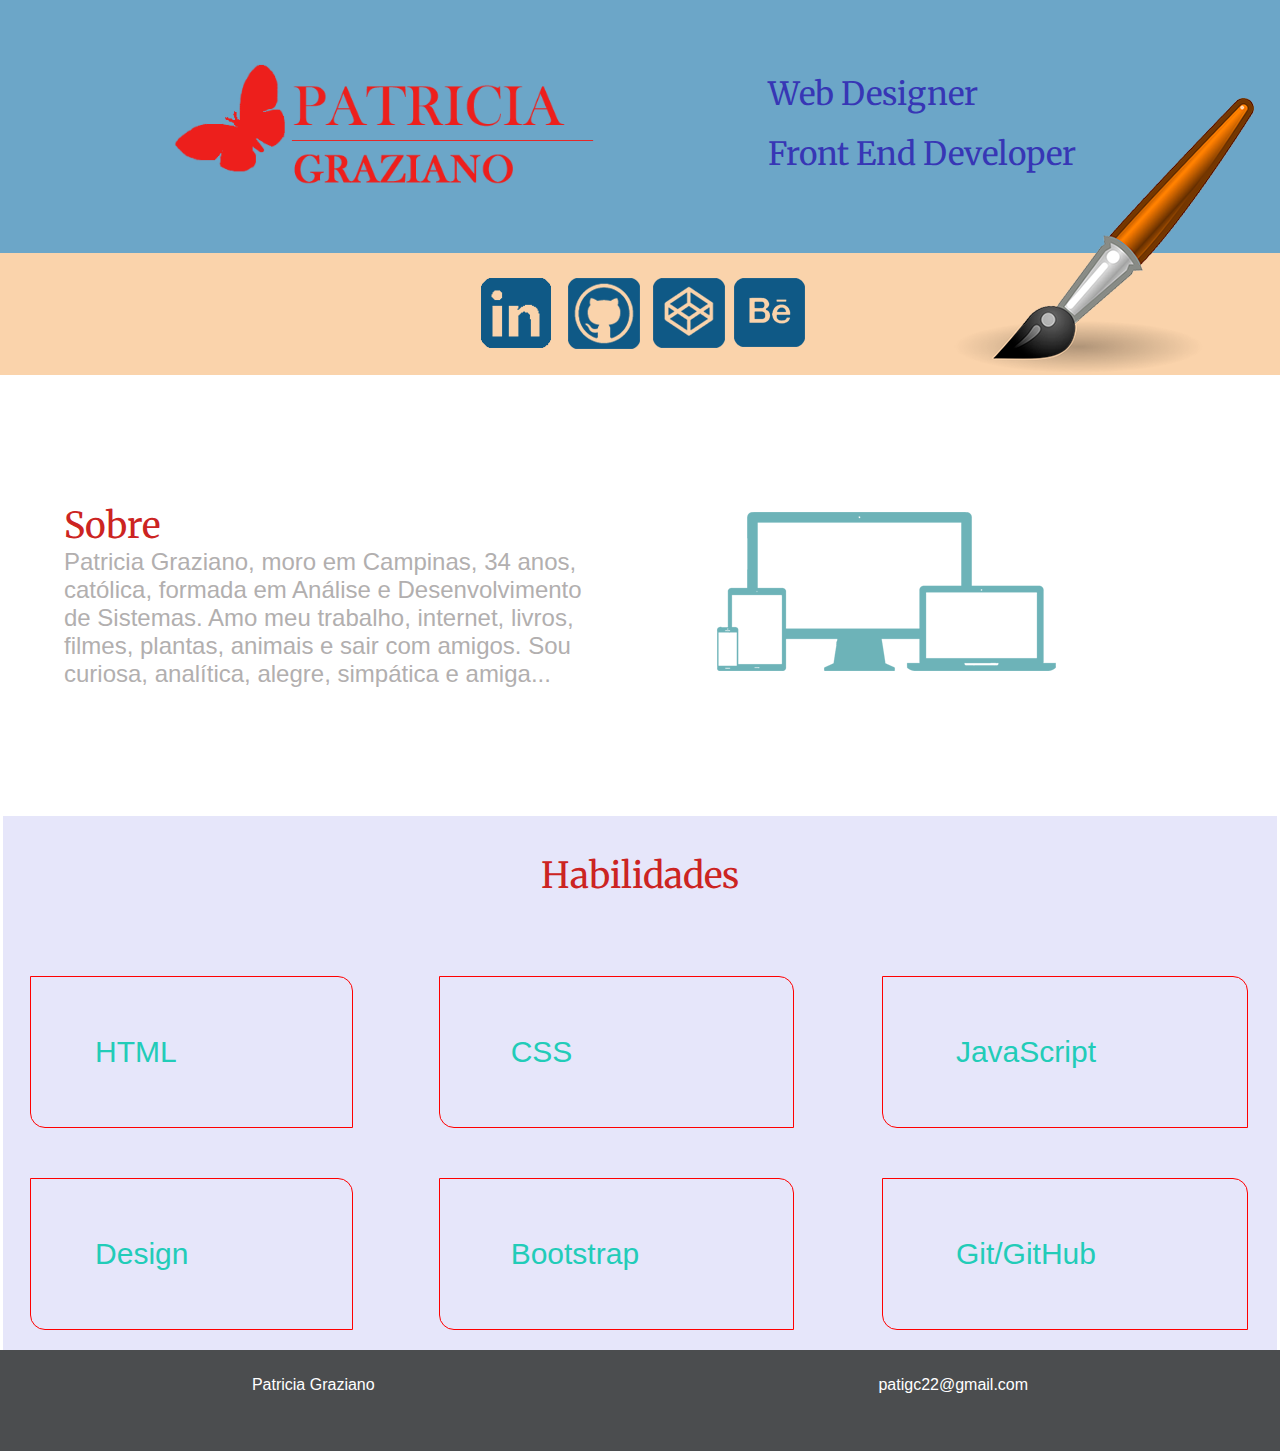
<file: index.html>
<!doctype html>
<html lang="pt-BR" dir="ltr">
<head>
	<meta charset="utf-8">
	<meta name="viewport" content="width=device-width, height=device-height, initial-scale=1, maximum-scale=1, user-scalable=no" />
	<link rel="icon" href="img/logoPatiIco.png" />
	<title> Patricia Graziano </title>
	<link href="reset.css" rel="stylesheet" type="text/css"/>
	<link href="style.css" rel="stylesheet" type="text/css"/>
	<link href="https://fonts.googleapis.com/css?family=Merriweather" rel="stylesheet">
</head>
<body>
	<header>
		<div>
			<a href="index.html" alt=""><img src="img/logoPati-ver.png" alt=""/></a>
		</div>
		<div>
			<h2>Web Designer</h2>
			<h2>Front End Developer</h2>
		</div>		
	</header>
	<section class="redesSocias">
		<img src="img/paintbrush.png" class="img" />
		<a href="https://www.linkedin.com/in/patricia-graziano-costa-b535a426" target="_blank" alt=""><img src="img/linkedin.png" alt=""/></a>
		<a href="http://patigc.github.io/patriciaGraziano/index.html" target="_blank" alt=""><img src="img/github.png" alt=""/></a>
		<a href="https://codepen.io/patigraziano" target="_blank" alt=""><img src="img/codepen.png" alt=""/></a>
		<a href="https://www.behance.net/patigraziano" target="_blank" alt=""><img src="img/behance.png" alt=""/></a>	
	</section>
	<section class="sobre">
		<div>
			<h2>Sobre</h2>
			<p>
				Patricia Graziano, moro em Campinas, 34 anos, católica, formada em Análise e Desenvolvimento de Sistemas. Amo meu trabalho, internet, livros, filmes, plantas, animais e sair com amigos. Sou curiosa, analítica, alegre, simpática e  amiga...
			</p>
		</div>
		<div><img src="img/mobile-desktop.png" alt=""/></div>
		
	</section>
	<section class="habilidades">
		<div  class="item1">
			<h2>Habilidades</h2>
		</div>
		<div>
			
			<h3>HTML</h3>
		</div>
		<div>
			
			<h3>CSS</h3>
		</div>
		<div>
			
			<h3>JavaScript</h3>
		</div>
		<div>
			
			<h3>Design</h3>
		</div>
		<div>
			
			<h3>Bootstrap</h3>
		</div>
		<div>
			
			<h3>Git/GitHub</h3>
		</div>

	</section>
	<footer>
		<div>
			 <a href="http://patigc.github.io/patriciaGraziano/index.html" target="_blank" alt="">Patricia Graziano</a>
		</div>
		<div>
	   		<p>patigc22@gmail.com</p>
	   		
	   	</div>		
	</footer>	
</body>
</html>
</file>
<file: style.css>
body{
	width: 100%;
	text-align: center;
}
header{
	background:#6ca6c8;
	width: 100%;
	display: grid;
  	grid-template-columns: 60% 40% ; 
  	padding: 5% 0;
}
header div{
	width: 100%;
}
header img{
	width: 80%;
}
header h2{
	color:#3736b5;
	font-size: 32px;
	font-family: 'Merriweather', serif;
	width: 100%;
	text-align: left;
	padding: 10px 0;
}
.redesSocias{
	background: #fad3ab;
	width: 100%;
	padding: 2% 0 2% 0;
	position: relative;
}
.redesSocias .img{
	position: absolute;
	right: 2%;
	bottom: 2%;
}
section h2{
	color:#cc2422;
	font-size: 36px;
	font-family: 'Merriweather', serif;
	width: 100%;
}
.sobre{
	background: #fff;
	display: grid;
  	grid-template-columns: 45% 45% ; 
  	padding: 10% 0 10% 5%;
  	
}
.sobre div{
	color:#b2afaf;
	font-size: 24px;
	text-align: left;
}
.sobre img{
	width: 100%;
}

.habilidades{
	width: 98%;
	background: #e6e6fa;	
	display: grid;
	grid-template-areas: 'myArea myArea myArea';
	grid-gap: 50px;
	padding: 10px 10px 20px 10px;

}
.item1 {
  grid-area: myArea;
}
.habilidades div:first-child{
	border:none;
	min-height: 100px;
}
.habilidades div{
	width: 90%;
	display: flex;
	align-items: center;
	min-height: 150px;
	border:1px solid #ff0000;
	border-radius: 0 15px;
}

.habilidades h3{
	color: #22ccb8;
	font-size: 30px;
	text-align: left;
	width: 60%;
}
footer{
	background:#4b4d4f;
	width: 100%;
	color: #fff;
	height: 50px;
	display: grid;
	grid-template-areas: 'myArea .';
	padding: 2% 0 ;
}
footer a{
	color:#fff;
	text-decoration: none;
}
footer p{
	width: 100%;
}

@media screen and (max-width: 800px) and (min-width: 400px){
	header{
		background:#6ca6c8;
		width: 100%;
		display: grid;
	  	grid-template-columns: 60% 40% ; 
	  	padding: 5% 0;
	}
	header h2{		
		font-size: 28px;		
		text-align: center;
		padding: 10px 0;
	}
	.redesSocias .img{
		width: 20%;
	}
	.sobre{
		display: grid;
	  	grid-template-columns: 95% ; 
	  	padding: 10% 0 10% 5%;	  	
	}
	.habilidades{			
		display: grid;
		grid-template-areas: 'myArea myArea';
		grid-gap: 50px;
		padding: 10px 10px 20px 10px;
	}
}
@media screen and (max-width: 399px) {
	header{
		background:#6ca6c8;
		width: 100%;
		display: grid;
	  	grid-template-columns: 100% ; 
	  	padding: 5% 0;
	}
	header img{
		width: 80%;
	}
	header h2{		
		font-size: 24px;
		text-align: center;
	}
	.redesSocias{
		text-align: left;
	}
	.redesSocias .img{
		width: 20%;
	}
	.sobre{
		display: grid;
	  	grid-template-columns: 100% ; 
	  	padding: 10% 0 10% 5%;
	  	
	}
	.habilidades{			
		display: grid;
		grid-template-areas: 'myArea';
		padding: 10px 10px 20px 10px;

	}
}
</file>
